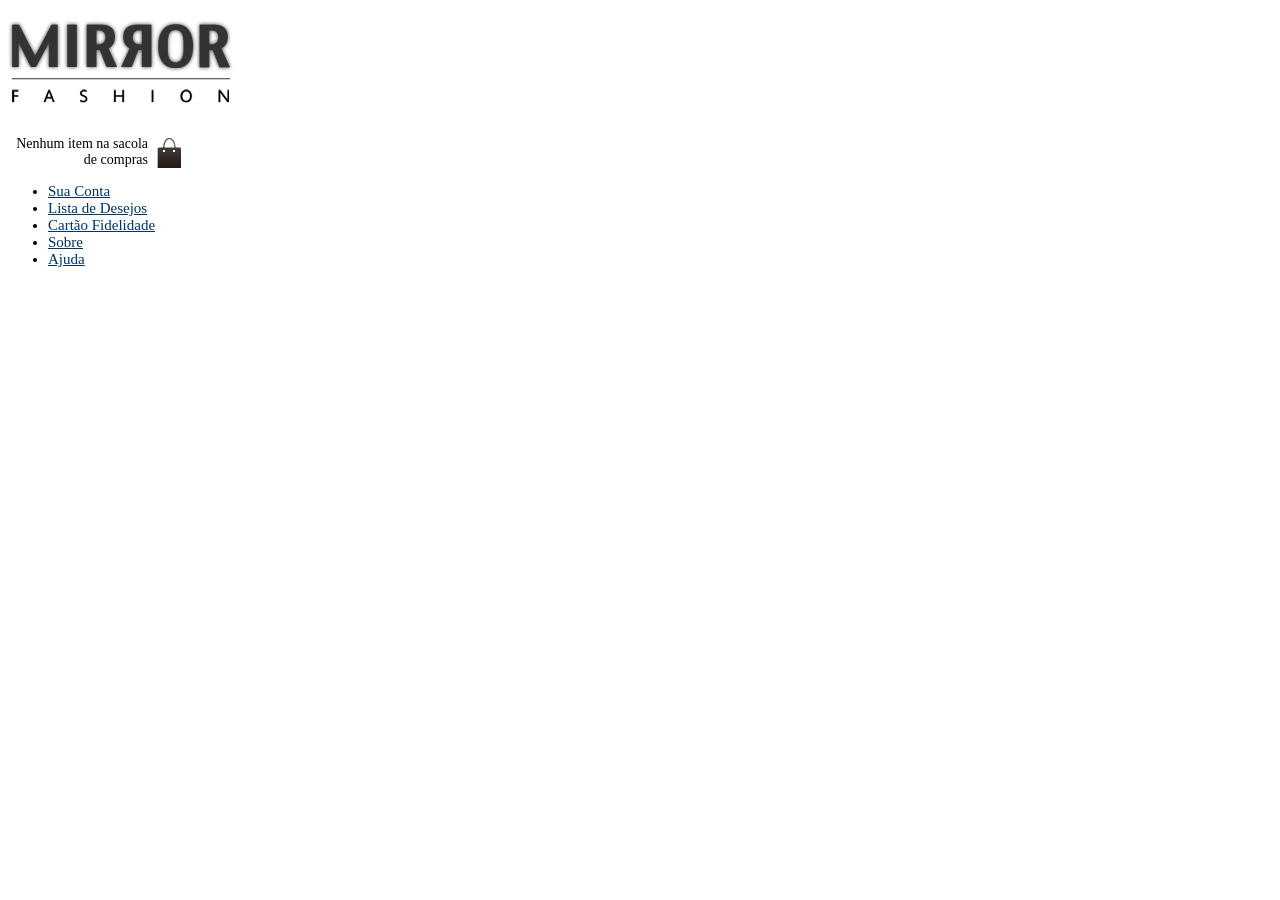
<file: index.html>
<!DOCTYPE html>
<html lang="pt-br">

<head>
    <meta charset="UTF-8">
    <title>Mirror Fashion</title>
    <link rel="stylesheet" href="css/estilos.css">

</head>

<body>
    <header>
        <h1><img src="img/logo.png" alt="Logo da Mirror Fashion"></h1>
        <p class="sacola">
            Nenhum item na sacola de compras
        </p>
        <nav class="menu-opcoes">
            <ul>
                <li><a href="#">Sua Conta</a></li>
                <li><a href="#">Lista de Desejos</a></li>
                <li><a href="#">Cartão Fidelidade</a></li>
                <li><a href="sobre.html">Sobre</a></li>
                <li><a href="#">Ajuda</a></li>
            </ul>
        </nav>
    </header>
</body>



</html>
</file>
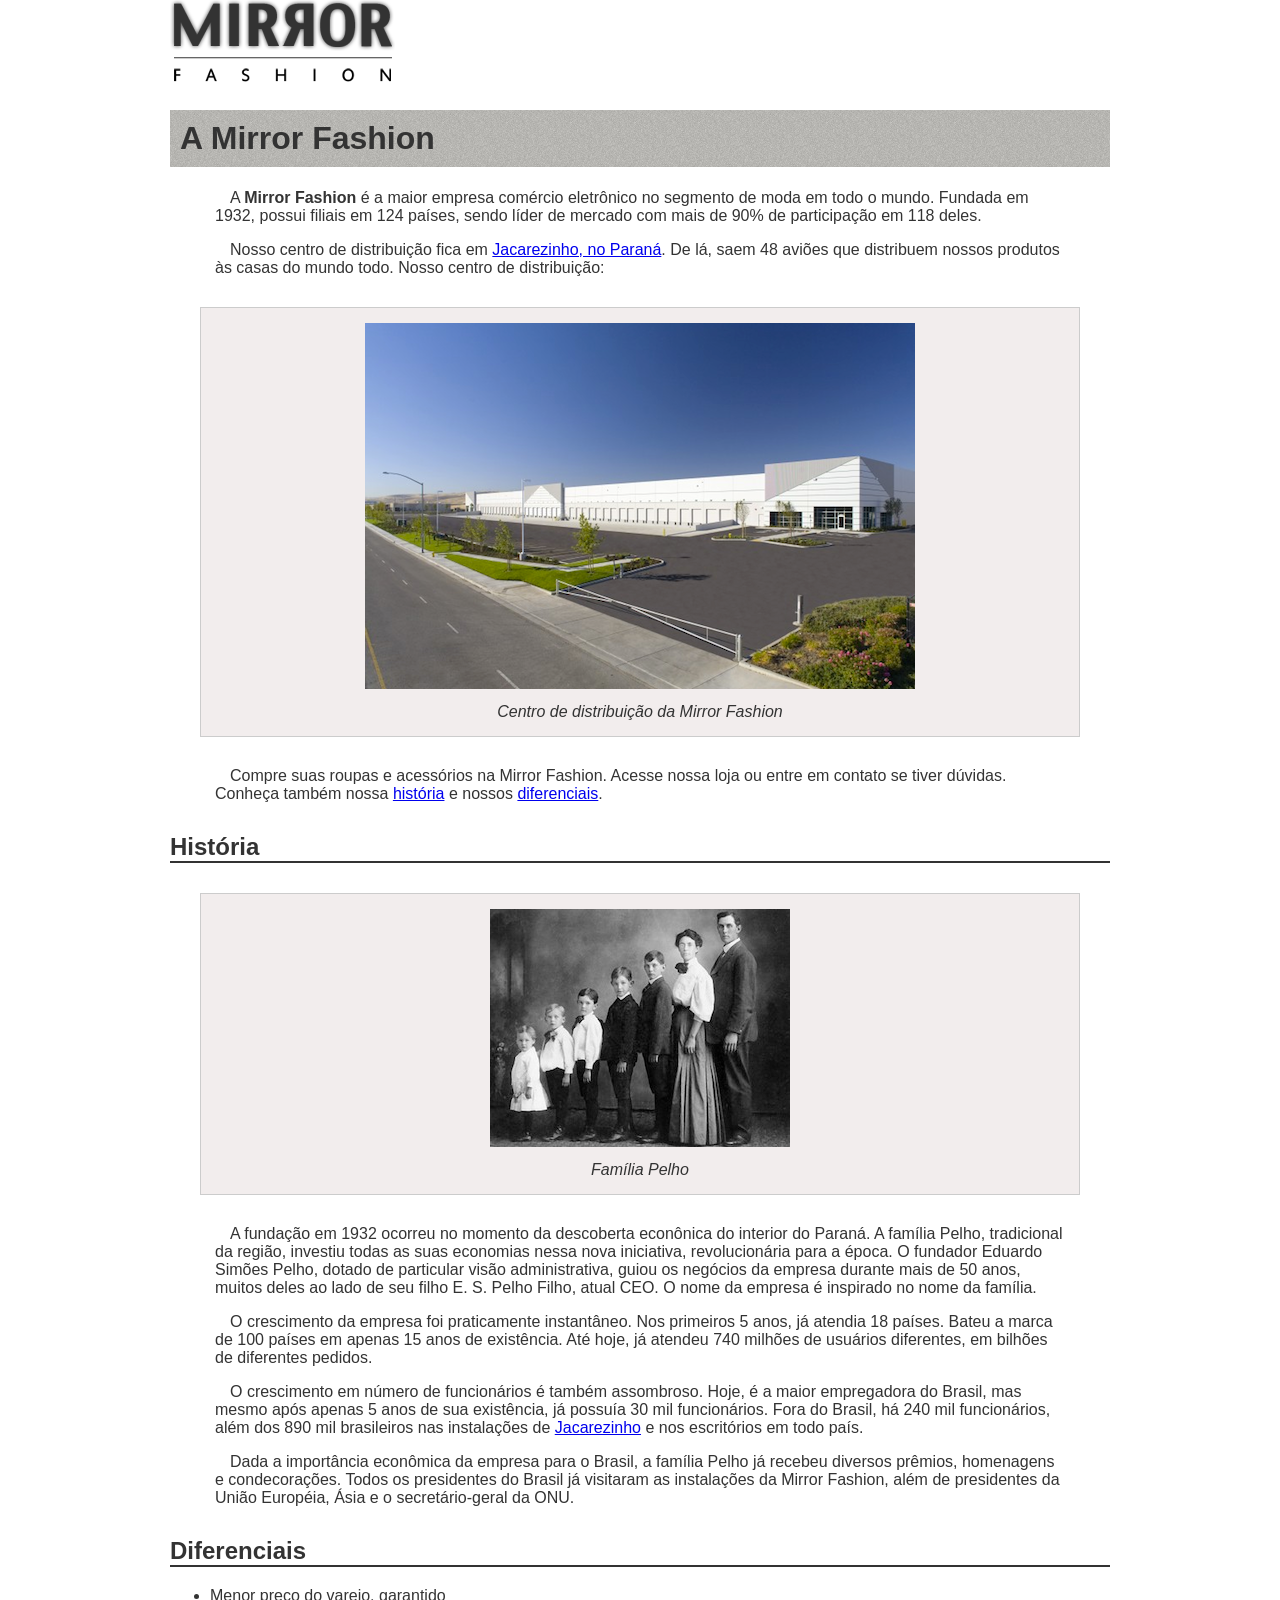
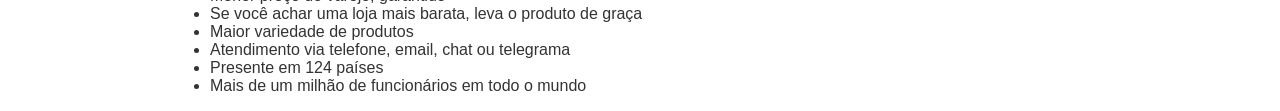
<file: sobre.html>
<!DOCTYPE html>
<html>
    <head>
        <meta charset="utf-8">
        <title>Sobre a Mirror Fashion</title>
        <link rel="stylesheet" href="css/sobre.css">
    </head>
    <body>
        <a href="index.html"><img src="img/logo.png" alt="Logo da Mirror Fashion"></a>
        
        
        <h1>A Mirror Fashion</h1>

        <p>A
            <strong>Mirror Fashion</strong>
            <!--Negrito-->
            é a maior empresa comércio eletrônico no segmento de moda em todo o mundo.
            Fundada em 1932, possui filiais em 124 países, sendo líder de mercado com mais
            de 90% de participação em 118 deles.
        </p>
        <p>Nosso centro de distribuição fica em
            <a href="https://maps.google.com.br/?q=Jacarezinho" target="_blank">
                Jacarezinho, no Paraná</a>. De lá, saem 48 aviões que distribuem nossos produtos
            às casas do mundo todo. Nosso centro de distribuição:
        </p>
        <figure>
            <img
                src="img/centro-distribuicao.png"
                alt="Foto	do	centro	de	distribuição	da	Mirror	Fashion">
            <figcaption>Centro de distribuição da Mirror Fashion</figcaption>
        </figure>
        <p>Compre suas roupas e acessórios na Mirror Fashion. Acesse nossa loja ou entre
            em contato se tiver dúvidas. Conheça também nossa <a href="#historia">história</a> e nossos
            <a href="#diferenciais">diferenciais</a>.</p>

        <h2 id="historia">História</h2>
        <figure>
            <img src="img/familia-pelho.jpg" alt="Foto da Família Pelho">
            <figcaption>Família Pelho</figcaption>
        </figure>
        <p>
            A fundação em 1932 ocorreu no momento da descoberta econônica do interior do
            Paraná. A família Pelho, tradicional da região, investiu todas as suas economias
            nessa nova iniciativa, revolucionária para a época. O fundador Eduardo Simões
            Pelho, dotado de particular visão administrativa, guiou os negócios da empresa
            durante mais de 50 anos, muitos deles ao lado de seu filho E. S. Pelho Filho,
            atual CEO. O nome da empresa é inspirado no nome da família.
        </p>
        <p>
            O crescimento da empresa foi praticamente instantâneo. Nos primeiros 5 anos, já
            atendia 18 países. Bateu a marca de 100 países em apenas 15 anos de existência.
            Até hoje, já atendeu 740 milhões de usuários diferentes, em bilhões de
            diferentes pedidos.
        </p>
        <p>
            O crescimento em número de funcionários é também assombroso. Hoje, é a maior
            empregadora do Brasil, mas mesmo após apenas 5 anos de sua existência, já
            possuía 30 mil funcionários. Fora do Brasil, há 240 mil funcionários, além dos
            890 mil brasileiros nas instalações de <a href="https://maps.app.goo.gl/DhQoCyGve2gA5WZYA" target="_blank">Jacarezinho</a> e nos escritórios em todo
            país.
        </p>

        <p>
            Dada a importância econômica da empresa para o Brasil, a família Pelho já
            recebeu diversos prêmios, homenagens e condecorações. Todos os presidentes do
            Brasil já visitaram as instalações da Mirror Fashion, além de presidentes da
            União Européia, Ásia e o secretário-geral da ONU.
        </p>
        <h2 id="diferenciais">Diferenciais</h2>
        <ul>
            <li>Menor preço do varejo, garantido</li>
            <li>Se você achar uma loja mais barata, leva o produto de graça</li>
            <li>Maior variedade de produtos</li>
            <li>Atendimento via telefone, email, chat ou telegrama</li>
            <li>Presente em 124 países</li>
            <li>Mais de um milhão de funcionários em todo o mundo</li>
            </ul>
    </body>

</html>
</file>
<file: css/estilos.css>
.sacola {
    background-image: url(../img/sacola.png);
    background-repeat: no-repeat;
    background-position: top right;
    font-size: 14px;
    padding-right: 35px;
    text-align: right;
    width: 140px;
}

.menu-opcoes ul {
    font-size: 15px;
}

.menu-opcoes a {
    color: #003366;
}
</file>
<file: css/sobre.css>
body{
    color: #333333;
    font-family: "Lucida Sans Unicode", "Lucida Grande", sans-serif;
    width: 940px;
    margin: 0 auto;
}
h1{
    background-image: url(../img/sobre-background.jpg);
    padding: 10px;
}

h2{
    border-bottom: 2px solid #333;
    margin-top: 30px;
}

figure{
    background-color: #f2eded;
    border: 1px solid #ccc;
    text-align: center;
    padding: 15px;
    margin: 30px;

}
figcaption{
    font-style: italic;
    margin-top: 10px;
}

p{
    padding: 0 45px;
    text-indent: 15px;
}
</file>
